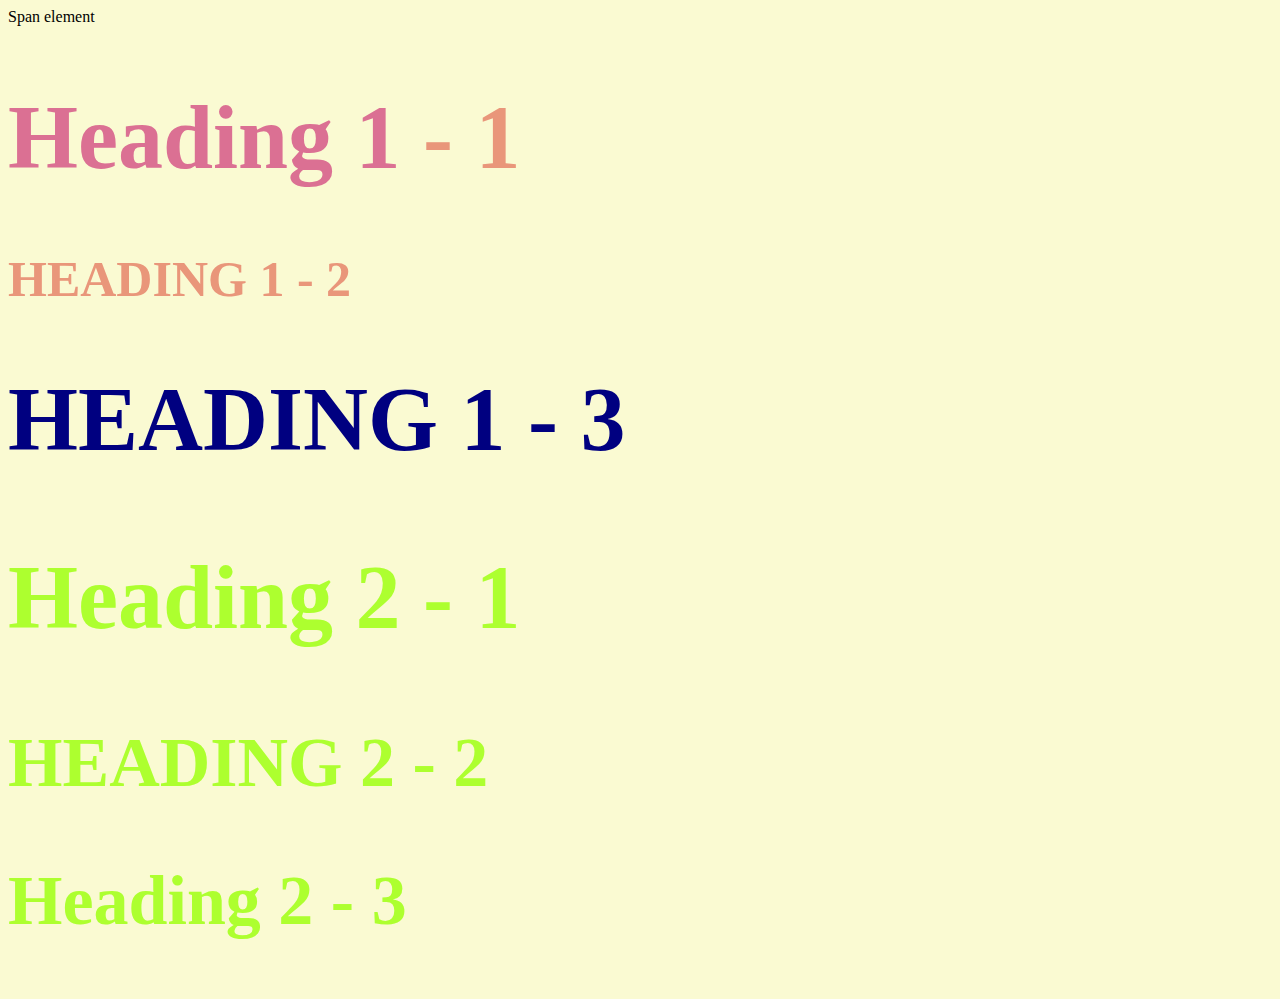
<file: style-test.html>
<!DOCTYPE html>
<html>
<head>
	<meta charset="utf-8">
	<title>Style Test</title>
	<link rel="stylesheet" type="text/css" href="css/test.css">
</head>
<body>
		<span>Span element</span>
	<h1 class="big"><span>Heading 1</span> - 1</h1>
	<h1 class="uppercase">Heading 1 - 2</h1>
	<h1 class="big uppercase">Heading 1 - 3</h1>
	<h2 class="big">Heading 2 - 1</h2>
	<h2 class="uppercase">Heading 2 - 2</h2>
	<h2>Heading 2 - 3</h2>

</body>
</html>
</file>
<file: css/test.css>
body{
	background-color: lightgoldenrodyellow;
}
h1{
	font-size: 50px;
	color: darksalmon;
}

h2{
	font-size: 70px;
	color: palevioletred;

}
h2{
	color: greenyellow;
}

.big{
	font-size: 	90px;
}
.uppercase{
	text-transform: uppercase;
}
.big.uppercase{
	color: navy;
}
h1 span{
	color: palevioletred;
}
</file>
